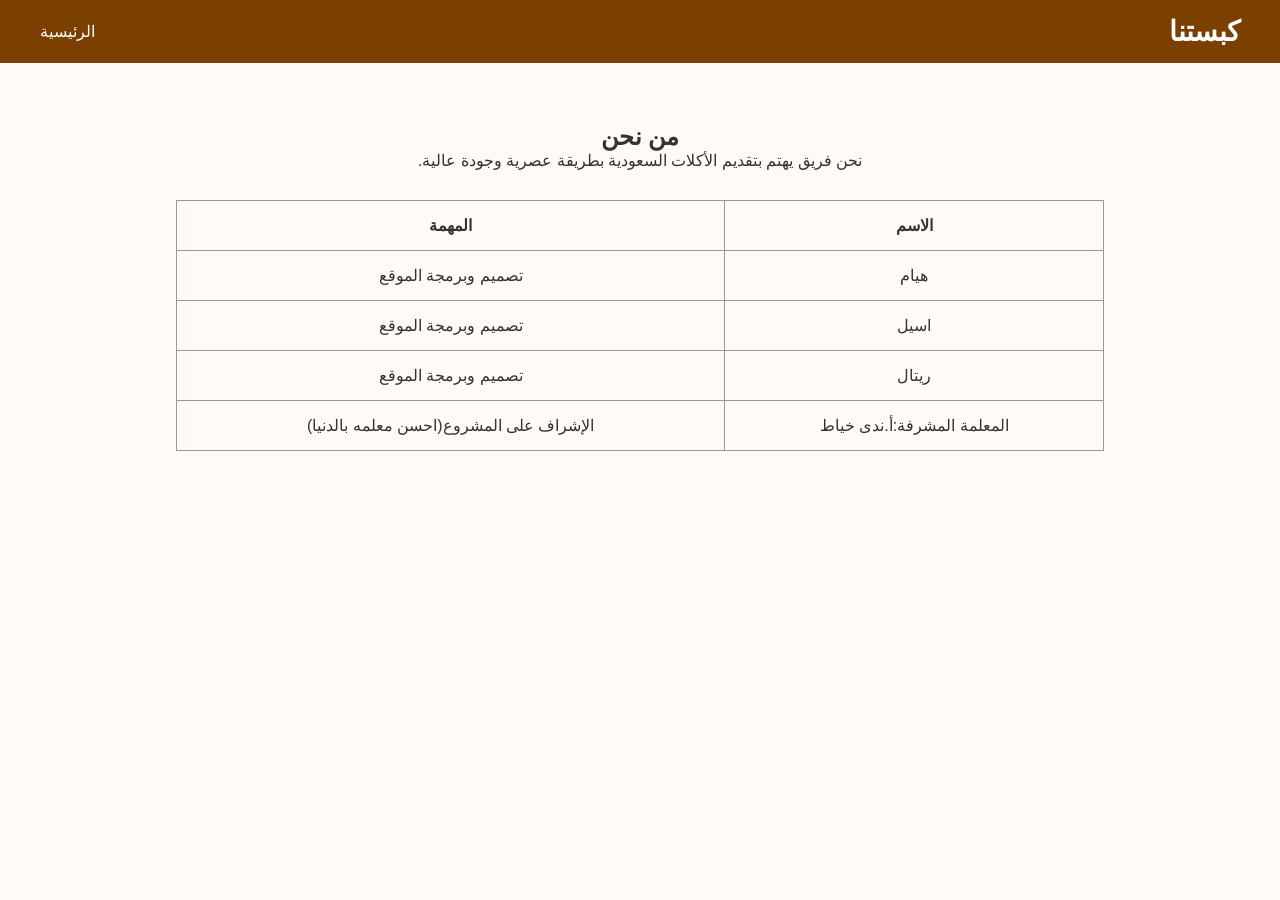
<file: about.html>
<!DOCTYPE html>
<html lang="ar" dir="rtl">

<head>
    <meta charset="UTF-8">
    <meta name="viewport" content="width=device-width, initial-scale=1.0">
    <title>من نحن</title>

    <link rel="stylesheet" href="style.css">
</head>

<body>

    <nav>
        <h1 class="logo">كبستنا</h1>
        

        <ul>
            <li><a href="index.html">الرئيسية</a></li>
        </ul>
    </nav>

    <section class="section">

        <h2>من نحن</h2>

        <p>
            نحن فريق يهتم بتقديم الأكلات السعودية
            بطريقة عصرية وجودة عالية.
        </p>

        <!-- جدول الفريق -->
        <table>

            <tr>
                <th>الاسم</th>
                <th>المهمة</th>
            </tr>

            <tr>
                <td>هيام</td>
                <td>تصميم وبرمجة الموقع</td>
            </tr>
            
            <tr>
                <td>اسيل</td>
                <td>تصميم وبرمجة الموقع</td>
            </tr>
            
            <tr>
                <td>ريتال</td>
                <td>تصميم وبرمجة الموقع</td>
            </tr>

            <tr>
                <td>المعلمة المشرفة:أ.ندى خياط</td>
                <td>الإشراف على المشروع(احسن معلمه بالدنيا)</td>
            </tr>

        </table>

    </section>

</body>
</html>
</file>
<file: style.css>
*{
    margin: 0;
    padding: 0;
    box-sizing: border-box;
}

body{
    font-family: Arial;
    background: #fffaf5;
    color: #333;
}

/* الناف بار */

nav{
    background: #7b3f00;
    color: white;

    display: flex;
    justify-content: space-between;
    align-items: center;

    padding: 15px 40px;
}

nav ul{
    display: flex;
    list-style: none;
    gap: 20px;
}

nav a{
    color: white;
    text-decoration: none;
}

.logo{
    font-size: 28px;
}

/* القسم الرئيسي */

.hero{
    display: flex;
    align-items: center;
    justify-content: space-between;

    padding: 60px;
    gap: 40px;
}

.hero img{
    width: 400px;
    border-radius: 15px;
}

.hero-text h1{
    font-size: 45px;
    margin-bottom: 20px;
}

.hero-text p{
    margin-bottom: 20px;
    line-height: 1.8;
}

button{
    padding: 12px 25px;
    border: none;
    background: #c97a2b;
    color: white;
    cursor: pointer;
    border-radius: 10px;
}

/* الأقسام */

.section{
    padding: 60px;
    text-align: center;
}

.cards{
    display: flex;
    justify-content: center;
    gap: 20px;
    flex-wrap: wrap;
}

.card{
    background: white;
    width: 250px;
    padding: 25px;
    border-radius: 15px;
    box-shadow: 0 0 10px rgba(0,0,0,0.1);
}

/* الفيديو */

.video-section{
    text-align: center;
    padding: 50px;
}

video{
    width: 70%;
    border-radius: 15px;
}

/* الصور */

.gallery{
    padding: 50px;
    text-align: center;
}

.gallery-images{
    display: flex;
    justify-content: center;
    gap: 20px;
    flex-wrap: wrap;
}

.gallery-images img{
    width: 250px;
    border-radius: 15px;
}

/* الجدول */

table{
    width: 80%;
    margin: auto;
    border-collapse: collapse;
    margin-top: 30px;
}

table, th, td{
    border: 1px solid #999;
}

th, td{
    padding: 15px;
}

/* الفوتر */

footer{
    background: #7b3f00;
    color: white;
    text-align: center;
    padding: 20px;
    margin-top: 40px;
}

/* responsive */

@media(max-width: 768px){

    .hero{
        flex-direction: column;
        text-align: center;
    }

    .hero img{
        width: 100%;
    }

    nav{
        flex-direction: column;
        gap: 15px;
    }

}
.menu-icon{
    display: none;
    font-size: 30px;
    cursor: pointer;
}

/* الجوال */

@media(max-width:768px){

    .menu-icon{
        display: block;
    }

    #nav-links{
        display: none;
        flex-direction: column;
        width: 100%;
        text-align: center;
        margin-top: 15px;
    }

    #nav-links.show{
        display: flex;
    }

}
</file>
